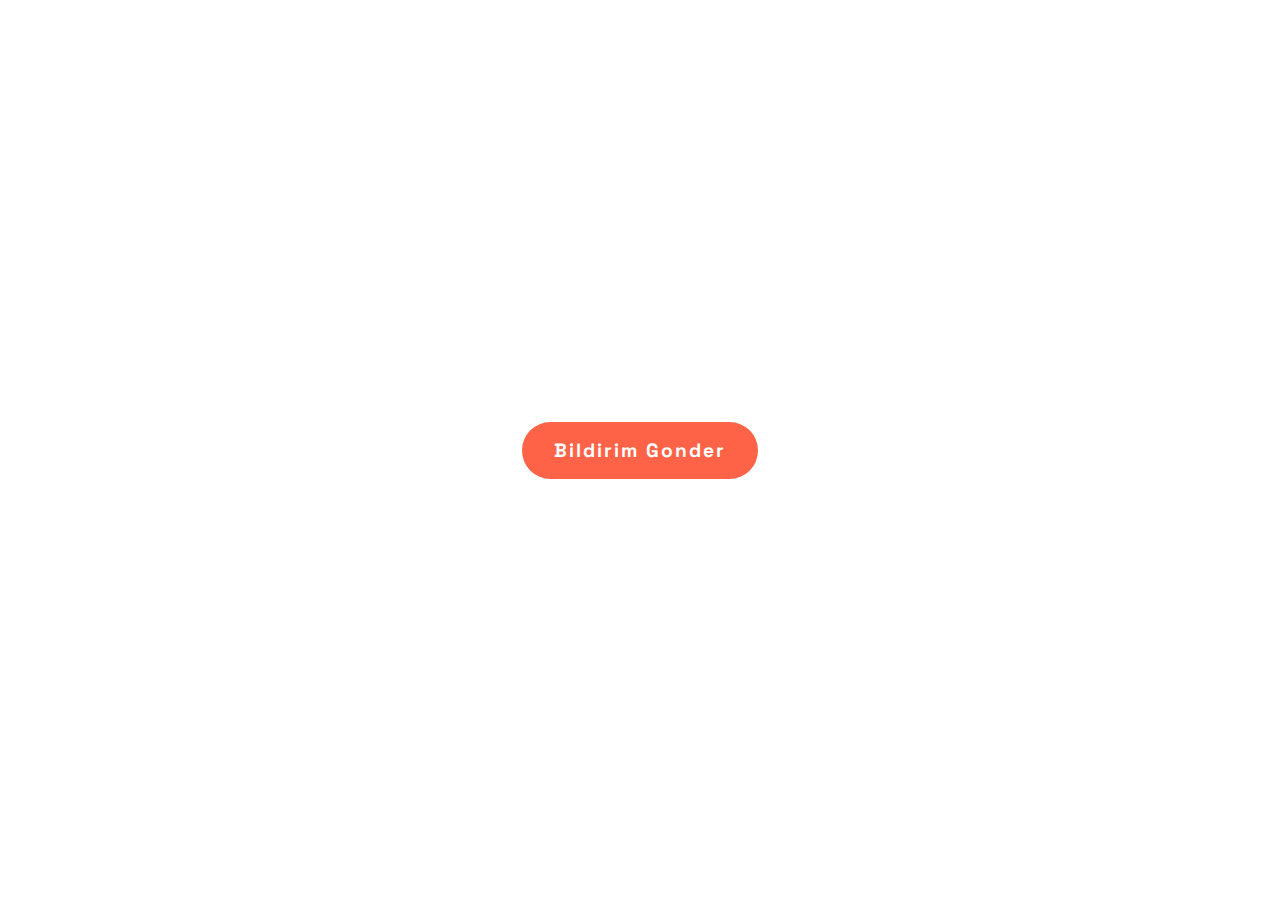
<file: alertbtn/index.html>
<!DOCTYPE html>
<html lang="en">
<head>
    <meta charset="UTF-8">
    <meta name="viewport" content="width=device-width, initial-scale=1.0">
    <title>Document</title>

    <!-- Link Css -->
    <link rel="stylesheet" href="./style.css">
</head>
<body>
    <div class="notifContainer">
       <!-- <div class="notif">Instagram Bildirim</div> 
       <div class="notif">Twitter Bildirim</div> -->
    </div>
    <button class="button" id="button">Bildirim Gonder</button>
    <script src="./index.js"></script>
</body>
</html>
</file>
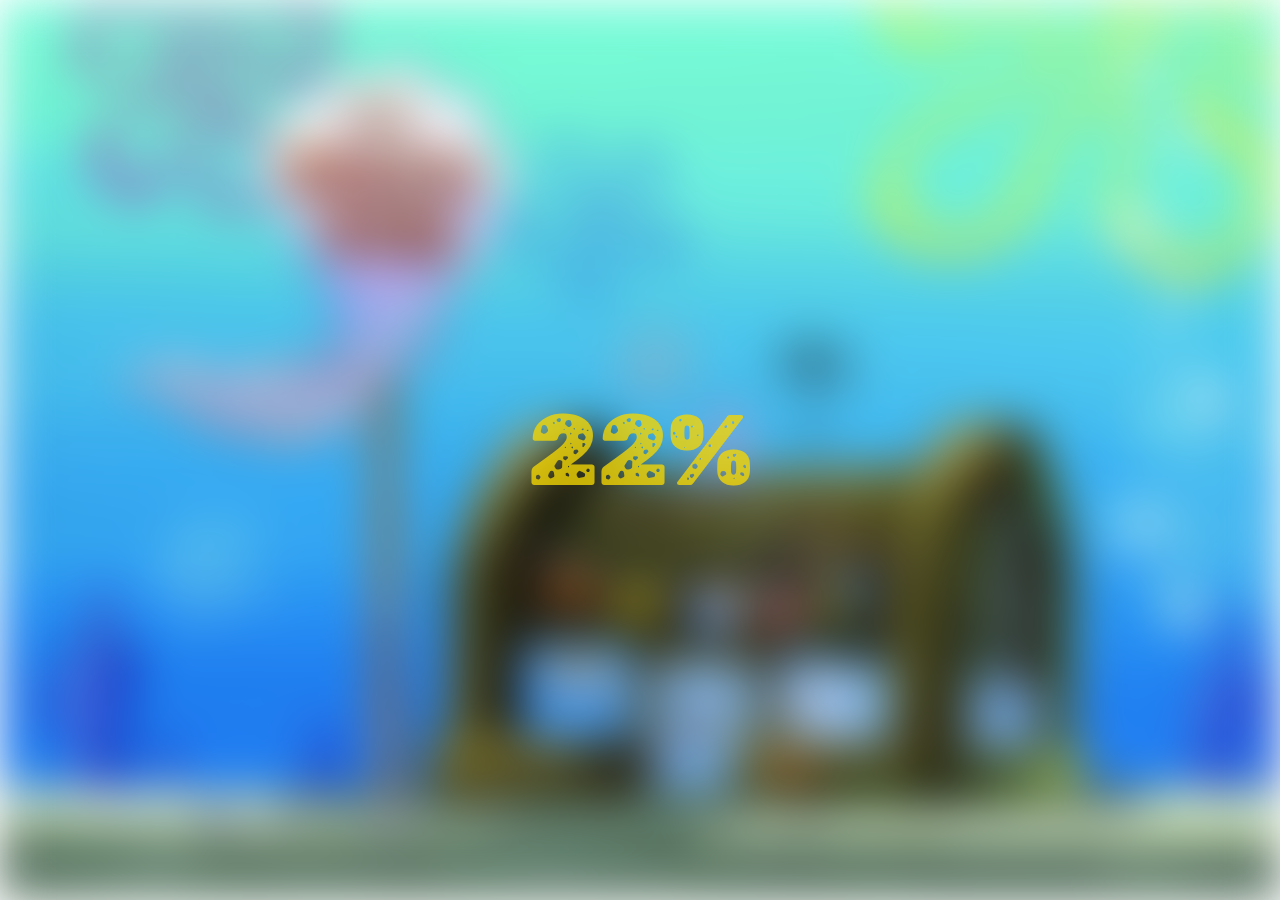
<file: Loading/index.html>
<!DOCTYPE html>
<html lang="en">
<head>
    <meta charset="UTF-8">
    <meta name="viewport" content="width=device-width, initial-scale=1.0">
    <title>Loading</title>

    <!-- Link Css -->
    <link rel="stylesheet" href="./style.css">
</head>
<body>
    <section class="bg"></section>
    <div class="loading-text">0%</div>
    <script src="./main.js"></script>
</body>
</html>
</file>
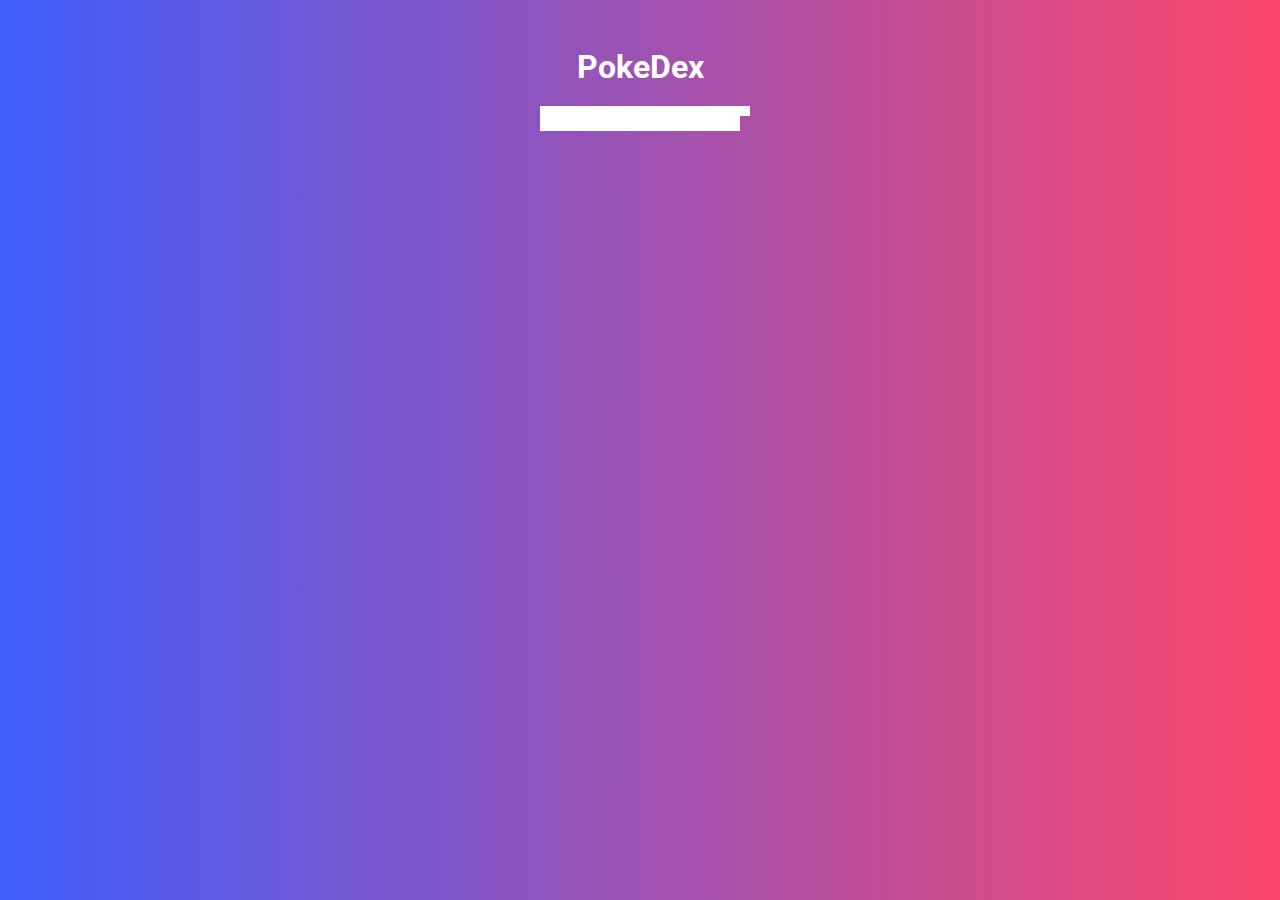
<file: Pokemon/index.html>
<!DOCTYPE html>
<html lang="en">

<head>
    <meta charset="UTF-8">
    <meta name="viewport" content="width=device-width, initial-scale=1.0">
    <title>Document</title>
    <!-- Font Awesome -->
    <link rel="stylesheet" href="https://cdnjs.cloudflare.com/ajax/libs/font-awesome/6.5.2/css/all.min.css"
        integrity="sha512-SnH5WK+bZxgPHs44uWIX+LLJAJ9/2PkPKZ5QiAj6Ta86w+fsb2TkcmfRyVX3pBnMFcV7oQPJkl9QevSCWr3W6A=="
        crossorigin="anonymous" referrerpolicy="no-referrer">
    <!-- Css Link -->
    <link rel="stylesheet" href="./style.css">
</head>

<body>
    <div class="poke-container">
        <div class="poke-header">
            <h1>PokeDex</h1>
            <form>
                <input type="text" name="poke-input" id="poke-search">
                <button class="search-btn"><i class="fa-solid fa-magnifying-glass"></i></button>
            </form>
        </div>
        <div class="poke-main">
        </div>
    </div>

    <script src="./main.js"></script>
</body>

</html>
</file>
<file: alertbtn/style.css>
@import url('https://fonts.googleapis.com/css2?family=Space+Grotesk:wght@300..700&display=swap');
*{
    margin: 0;
    padding: 0;
    box-sizing: border-box;
}
body{
    font-family: "Space Grotesk", sans-serif;
    display: flex;
    flex-direction: column;
    justify-content: center;
    align-items: center;
    height: 100vh;
}
.button{
    background-color: tomato;
    border: none;
    border-radius: 2rem;
    font-family: inherit;
    padding: 1rem 2rem;
    color: #fff;
    font-weight: bold;
    letter-spacing: 2px;
    font-size: 1.2rem;
    cursor: pointer;
}

button:focus{
    outline: none;
}

button:active{
    transform: scale(0.95);
}
.notifContainer{
    position: fixed;
    bottom: 10px;
    right: 10px;
    display: flex;
    flex-direction: column;
    align-items: flex-end;
}

.notif{
    background-color: rebeccapurple;
    padding: 0.5rem 1rem;
    margin: 0.5rem;
    border-radius: 1rem;
    color: #fff;
}

.notif.red{
    background-color: red;
}

.notif.purple{
    background-color: purple;
}

.notif.green{
    background-color: green;
}

.notif.black{
    background-color: black;
}

.notif.gray{
    background-color: gray;
}

.notif.blue{
    background-color: blue;
}
</file>
<file: Loading/style.css>
@import url('https://fonts.googleapis.com/css2?family=Rubik+Moonrocks&display=swap');
*{
    margin: 0;
    padding: 0;
    box-sizing: border-box;
}
body{
    font-family: "Rubik Moonrocks", sans-serif;
    display: flex;
    justify-content: center;
    align-items: center;
    height: 100vh;
    overflow: hidden;
}
.bg{
        background: no-repeat center/cover
                url(../wallpaperflare.com_wallpaper.jpg);
        position: absolute;
        top: 0;
        left: 0;
        width: 100vw;
        height: 100vh;
        z-index: -1;
        filter: blur(0px);
}

.loading-text{
    color: #f5d703;
    font-size: 100px;
}
</file>
<file: Pokemon/style.css>
@import url('https://fonts.googleapis.com/css2?family=Roboto:ital,wght@0,100;0,300;0,400;0,500;0,700;0,900;1,100;1,300;1,400;1,500;1,700;1,900&display=swap');

* {
    margin: 0;
    padding: 0;
    box-sizing: border-box;
}

body {
    font-family: "Roboto", sans-serif;
    background: linear-gradient(to right, rgba(63, 94, 251, 1) 0%, rgba(252, 70, 107, 1) 100%);
}


.poke-container{
    display: flex;
    justify-content: center;
    align-items: center;
    flex-direction: column;
}
.poke-header{
    gap: 20px;
    color: #fff;
    display: flex;
    justify-content: center;
    align-items: center;
    flex-direction: column;
    margin-top: 3rem;
}
.poke-header input{
    position: relative;
    z-index: 1;
    border: none;
    outline: none;
    width: 200px;
    padding: 5px
}
.poke-header form {
    position: relative;
}
.search-btn{
    top: 0;
    position: absolute;
    padding: 5px;
    background-color: #fff;
    border: none;
    outline: none;
}
.poke-main{
  display: flex;
  justify-content: center;
  flex-wrap: wrap;
  margin-top: 4rem;
  gap: 50px;
  
}
.poke-box{
    background-color: #fff;
    border-radius: 10px;
    padding: 20px;
    display: flex;
    width: 200px;
    align-items: center;
    flex-direction: column;

}
.poke-box img{
    width: 100%;
}
</file>
